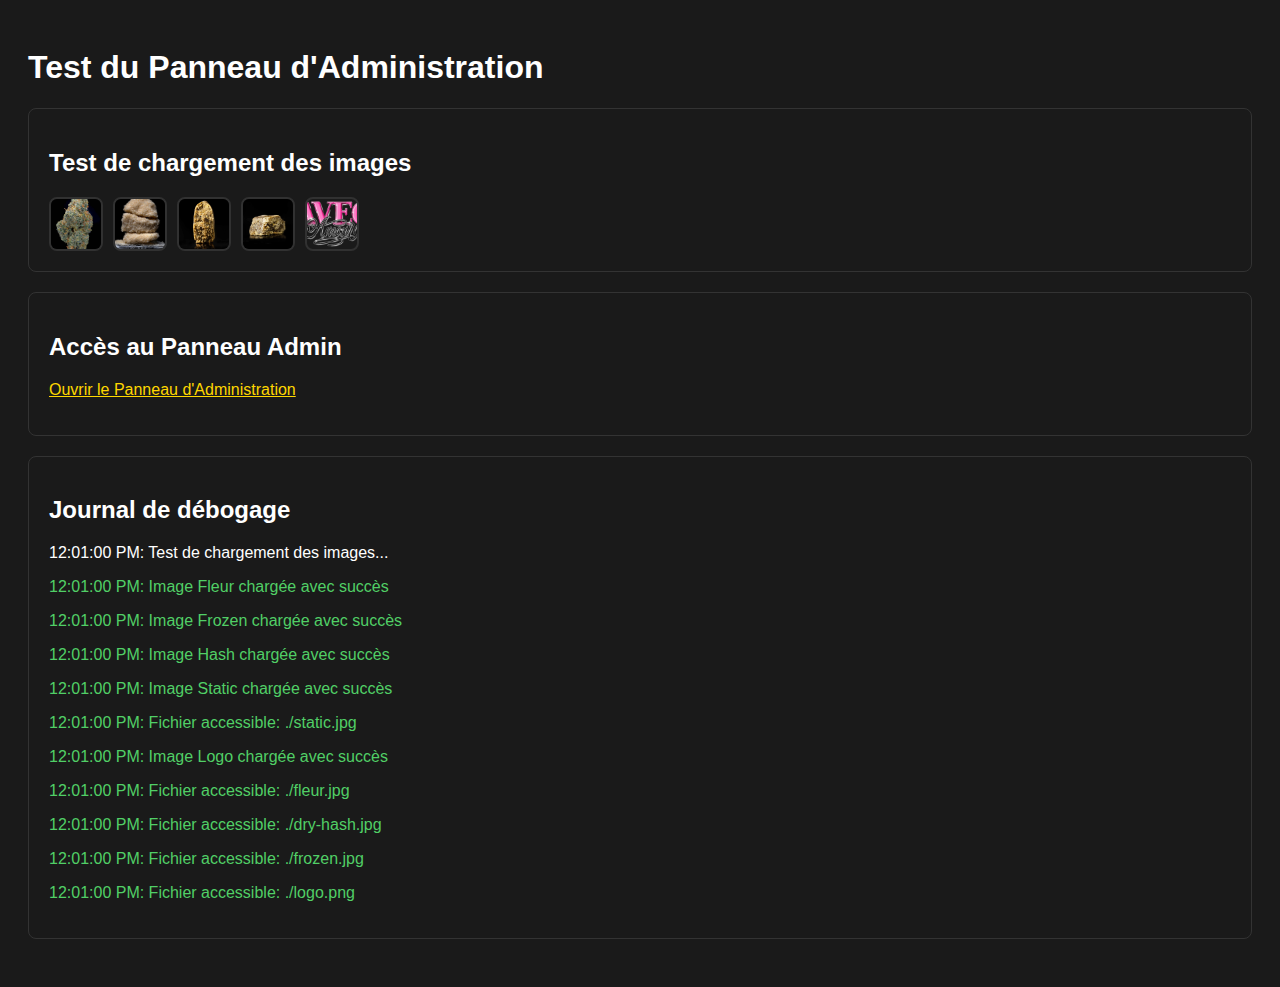
<file: test_admin.html>
<!DOCTYPE html>
<html lang="fr">
<head>
    <meta charset="UTF-8">
    <meta name="viewport" content="width=device-width, initial-scale=1.0">
    <title>Test - Panneau Admin</title>
    <style>
        body {
            font-family: Arial, sans-serif;
            padding: 20px;
            background: #1a1a1a;
            color: white;
        }
        .test-section {
            margin: 20px 0;
            padding: 20px;
            border: 1px solid #333;
            border-radius: 8px;
        }
        .image-test {
            display: flex;
            gap: 10px;
            flex-wrap: wrap;
        }
        .test-thumb {
            width: 50px;
            height: 50px;
            object-fit: cover;
            border-radius: 8px;
            border: 2px solid rgba(255, 255, 255, 0.1);
        }
        .error {
            color: #ff6b6b;
        }
        .success {
            color: #51cf66;
        }
    </style>
</head>
<body>
    <h1>Test du Panneau d'Administration</h1>
    
    <div class="test-section">
        <h2>Test de chargement des images</h2>
        <div class="image-test">
            <img src="./fleur.jpg" alt="Fleur" class="test-thumb" onerror="this.style.border='2px solid red';">
            <img src="./static.jpg" alt="Static" class="test-thumb" onerror="this.style.border='2px solid red';">
            <img src="./dry-hash.jpg" alt="Hash" class="test-thumb" onerror="this.style.border='2px solid red';">
            <img src="./frozen.jpg" alt="Frozen" class="test-thumb" onerror="this.style.border='2px solid red';">
            <img src="./logo.png" alt="Logo" class="test-thumb" onerror="this.style.border='2px solid red';">
        </div>
    </div>
    
    <div class="test-section">
        <h2>Accès au Panneau Admin</h2>
        <p><a href="admin_panel.html" style="color: #FFD700;">Ouvrir le Panneau d'Administration</a></p>
    </div>
    
    <div class="test-section">
        <h2>Journal de débogage</h2>
        <div id="debug-log"></div>
    </div>
    
    <script>
        // Test des images
        const images = document.querySelectorAll('.test-thumb');
        const debugLog = document.getElementById('debug-log');
        
        function log(message, type = 'info') {
            const p = document.createElement('p');
            p.className = type;
            p.textContent = new Date().toLocaleTimeString() + ': ' + message;
            debugLog.appendChild(p);
        }
        
        log('Test de chargement des images...');
        
        images.forEach((img, index) => {
            img.addEventListener('load', function() {
                log(`Image ${this.alt} chargée avec succès`, 'success');
            });
            
            img.addEventListener('error', function() {
                log(`Erreur de chargement pour ${this.alt} (${this.src})`, 'error');
            });
        });
        
        // Test des chemins
        const imagePaths = ['./fleur.jpg', './static.jpg', './dry-hash.jpg', './frozen.jpg', './logo.png'];
        
        imagePaths.forEach(path => {
            fetch(path)
                .then(response => {
                    if (response.ok) {
                        log(`Fichier accessible: ${path}`, 'success');
                    } else {
                        log(`Fichier non accessible: ${path} (${response.status})`, 'error');
                    }
                })
                .catch(error => {
                    log(`Erreur d'accès: ${path} (${error.message})`, 'error');
                });
        });
    </script>
</body>
</html>
</file>
